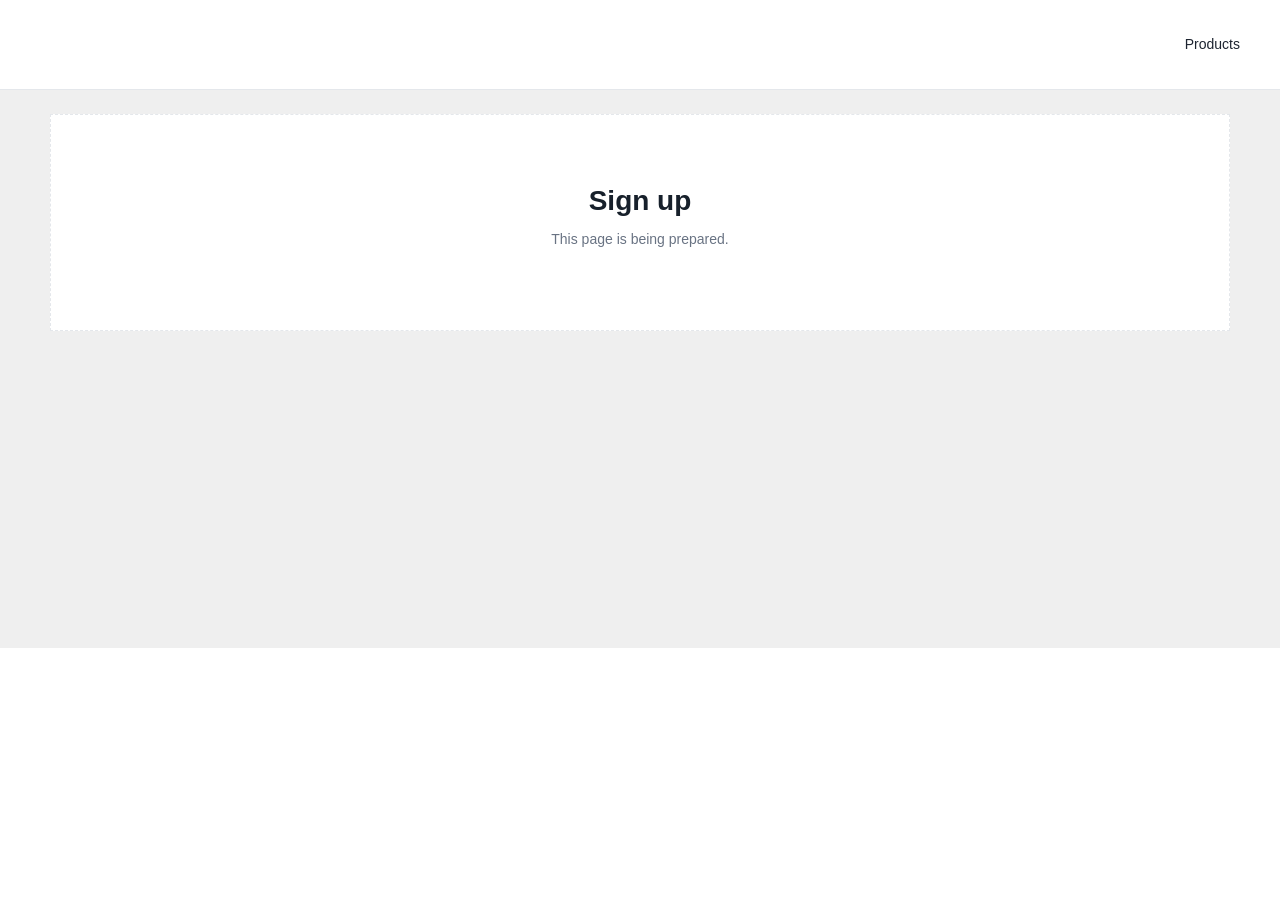
<file: signup.html>
<!doctype html>
<html lang="en"><head><meta charset="utf-8"><meta name="viewport" content="width=device-width, initial-scale=1"><title>Sign up | MREECO Electronics</title><link rel="stylesheet" href="css/style.css"></head><body><header class="site-header"><div class="site-container header-main"><a class="brand" href="index.html" aria-label="MREECO home"><span class="brand__name">MREECO</span><span class="brand__tagline">ELECTRONICS</span></a><div></div><a href="products.html">Products</a></div></header><main class="detail-page"><div class="site-container empty-catalog"><h1>Sign up</h1><p>This page is being prepared.</p></div></main></body></html>
</file>
<file: css/style.css>
:root {
  --color-text: #1d2430;
  --color-muted: #697383;
  --color-border: #e4e7eb;
  --color-surface: #ffffff;
  --color-subtle: #f6f7f8;
  --color-accent: #0e98d8;
  --color-dark: #17202b;
  --container-width: 1278px;
  --radius: 2px;
  --shadow: 0 10px 30px rgba(22, 31, 43, .12);
  --font-xs: .75rem;
  --font-sm: .875rem;
  --font-base: 1rem;
  --font-lg: 1.25rem;
  --font-xl: clamp(2rem, 4vw, 3.5rem);
  --space-1: .5rem;
  --space-2: .75rem;
  --space-3: 1rem;
  --space-4: 1.5rem;
  --space-5: 2rem;
  --space-6: 3rem;
}

* { box-sizing: border-box; }
html { scroll-behavior: smooth; }
body { margin: 0; background: var(--color-surface); color: var(--color-text); font-family: Arial, Helvetica, sans-serif; font-size: var(--font-sm); line-height: 1.55; }
body.is-locked { overflow: hidden; }
a { color: inherit; text-decoration: none; }
a:hover { color: var(--color-accent); }
button, input, select { font: inherit; }
button { cursor: pointer; }
.site-container { width: min(calc(100% - 80px), var(--container-width)); margin: 0 auto; }
.sr-only { position: absolute; width: 1px; height: 1px; padding: 0; margin: -1px; overflow: hidden; clip: rect(0, 0, 0, 0); white-space: nowrap; border: 0; }
.skip-link { position: fixed; top: -100px; left: var(--space-3); z-index: 100; padding: var(--space-2) var(--space-3); background: var(--color-dark); color: #fff; }
.skip-link:focus { top: var(--space-3); }

/* Utility bar */
.utility-bar { display: block; background: #050505; color: #fff; font-size: .75rem; }
.utility-bar__content, .utility-bar__right, .utility-bar__contact, .social-links { display: flex; align-items: center; }
.utility-bar__content { min-height: 35px; justify-content: center; gap: var(--space-3); }
.utility-bar__right { display: none; }
.utility-bar__contact, .utility-bar__right { gap: .65rem; }
.utility-bar__contact a { display: inline-flex; align-items: center; gap: .25rem; }
.utility-bar__contact a:first-child::before { color: #f1268c; content: '☎'; font-size: .85rem; }
.utility-bar__contact a:last-child::before { color: #4ba9e8; content: '✉'; font-size: .75rem; }
.utility-bar a:hover { color: #fff; }
.social-links { gap: .4rem; }
.social-links a { display: grid; place-items: center; width: 25px; height: 25px; border: 1px solid rgba(255,255,255,.28); border-radius: 50%; font-size: .75rem; }
.social-links a:hover { border-color: var(--color-accent); background: var(--color-accent); color: #fff; }
.social-links--compact a { width: 19px; height: 19px; font-size: .62rem; }

/* Header and navigation */
.site-header { position: relative; z-index: 20; background: #fff; border-bottom: 1px solid var(--color-border); }
.header-main { display: grid; grid-template-columns: 160px minmax(0, 1fr) auto; align-items: center; min-height: 89px; gap: 20px; }
.brand { display: inline-flex; align-items: center; gap: .85rem; width: max-content; color: var(--color-dark); line-height: 1; }
.brand:hover { color: var(--color-dark); }
.brand__logo { display: inline-flex; align-items: center; justify-content: center; width: auto; height: auto; background: transparent; box-shadow: none; overflow: visible; flex-shrink: 0; }
.brand__logo img { display: block; width: 150px; height: 150px; object-fit: contain; background: transparent; }
.brand__text { display: none; }
.brand__mark { display: none; }
.brand__name, .brand__tagline { display: none; }
.header-search { display: grid; grid-template-columns: minmax(0, 1fr) 172px 50px; min-height: 44px; border: 1px solid #dce3ef; background: #fff; }
.header-search input, .header-search select { border: 0; background: transparent; padding: 0 .85rem; color: var(--color-text); outline: none; }
.header-search input { border-right: 1px solid var(--color-border); }
.header-search select { border-right: 1px solid var(--color-border); }
.header-search button { display: grid; place-items: center; border: 0; background: #08b5d2; color: #fff; font-size: 1.1rem; cursor: pointer; }
.header-search-trigger__icon { position: relative; display: block; width: 16px; height: 16px; border: 2px solid currentColor; border-radius: 50%; }
.header-search-trigger__icon::after { position: absolute; right: -5px; bottom: -3px; width: 7px; border-top: 2px solid currentColor; content: ''; transform: rotate(45deg); }
.header-actions { display: flex; align-items: center; gap: 1.4rem; }
.site-header .account-link__icon { display: none; }
.site-header .account-link { padding-right: 34px; border-right: 1px solid #e1e5eb; }
.account-link__icon { position: relative; display: block; width: 20px; height: 20px; border: 2px solid #111; border-radius: 50%; }
.account-link__icon::after { position: absolute; right: 2px; bottom: 1px; left: 2px; height: 7px; border: 1px solid #111; border-radius: 50% 50% 40% 40%; content: ''; }
.account-link__text { display: inline-flex; flex-direction: column; align-items: flex-start; line-height: 1.15; }
.account-link__text small { color: #6a7280; font-size: .63rem; font-weight: 600; }
.account-link__text strong { color: #111; font-size: 1rem; font-weight: 700; letter-spacing: -.02em; }
.account-link, .cart-button { display: flex; align-items: center; gap: .5rem; border: 0; background: transparent; color: var(--color-text); white-space: nowrap; font-weight: 600; }
.cart-button { position: relative; gap: .8rem; align-items: center; }
.cart-button__icon { position: relative; display: flex; align-items: center; justify-content: center; width: 82px; height: 46px; flex-shrink: 0; }
.cart-button__icon svg { display: block; width: 100%; height: 100%; }
.cart-button__icon svg path, .cart-button__icon svg circle { stroke-linecap: round; stroke-linejoin: round; }
.cart-button__text { font-size: 2.1rem; font-weight: 700; line-height: 1; letter-spacing: -.05em; color: #111; }
.cart-count { display: grid; place-items: center; min-width: 42px; height: 42px; padding: 0 8px; border-radius: 50%; background: #1ca8e3; color: #fff; font-size: 1.7rem; font-weight: 700; line-height: 1; }
.main-nav { border-top: 1px solid var(--color-border); }
.main-nav__content { display: flex; align-items: center; gap: 2.2rem; min-height: 51px; }
.main-nav__content > a { display: flex; align-items: center; font-size: .95rem; font-weight: 500; color: #2b3745; }
.main-nav__content > a:hover { color: var(--color-accent); }
.menu-toggle, .mobile-search-toggle, .icon-button { display: none; }
.department-menu { position: relative; display: block; }
.department-menu__trigger { display: flex; align-items: center; gap: .65rem; padding: 0; border: 0; background: transparent; color: #536477; font-size: .95rem; }
.department-menu__icon { display: none; }
.department-dropdown { position: absolute; top: calc(100% + 12px); left: 0; display: none; min-width: 230px; padding: .5rem 0; background: #fff; box-shadow: var(--shadow); }
.department-dropdown.is-open { display: grid; }
.department-dropdown a { padding: .5rem 1rem; }

/* Overlays */
.search-overlay, .mini-cart, .mobile-menu { position: fixed; inset: 0; z-index: 50; visibility: hidden; opacity: 0; transition: opacity .22s, visibility .22s; }
.search-overlay.is-open, .mini-cart.is-open, .mobile-menu.is-open { visibility: visible; opacity: 1; }
.search-overlay__backdrop, .mini-cart__backdrop { position: absolute; inset: 0; background: rgba(15, 23, 33, .55); }
.search-overlay__panel { position: relative; width: min(calc(100% - 32px), 800px); margin: 13vh auto; padding: var(--space-5); background: #fff; box-shadow: var(--shadow); transform: translateY(-14px); transition: transform .22s; }
.search-overlay.is-open .search-overlay__panel { transform: translateY(0); }
.search-overlay__header, .mini-cart__header, .mobile-menu__top { display: flex; align-items: center; justify-content: space-between; gap: var(--space-3); }
.search-overlay h2, .mini-cart h2 { margin: 0; font-size: var(--font-lg); }
.close-button { font-size: 1.9rem; line-height: 1; }
.search-form { display: grid; grid-template-columns: minmax(0, 1fr) 155px auto; gap: .6rem; margin-top: var(--space-4); }
.search-form input, .search-form select, .footer-newsletter input { min-width: 0; min-height: 43px; padding: 0 .75rem; border: 1px solid var(--color-border); border-radius: var(--radius); background: #fff; color: var(--color-text); outline-color: var(--color-accent); }
.search-overlay__bottom { display: flex; align-items: center; justify-content: space-between; gap: var(--space-3); margin-top: var(--space-3); color: var(--color-muted); font-size: var(--font-xs); }
.search-overlay__bottom p { margin: 0; }
.text-button { padding: 0; border: 0; background: transparent; color: var(--color-accent); text-decoration: underline; }
.mini-cart__panel { position: absolute; top: 0; right: 0; display: flex; flex-direction: column; width: min(100%, 405px); height: 100%; background: #fff; transform: translateX(100%); transition: transform .25s; }
.mini-cart.is-open .mini-cart__panel { transform: translateX(0); }
.mini-cart__header { padding: 1.1rem var(--space-4); border-bottom: 1px solid var(--color-border); }
.empty-cart { display: grid; justify-items: center; align-content: center; flex: 1; padding: var(--space-5); text-align: center; }
.empty-cart__icon { width: 42px; height: 29px; margin-bottom: var(--space-3); border-width: 3px; }
.empty-cart__icon::before { width: 12px; border-width: 3px; }
.empty-cart__icon::after { top: 16px; font-size: 1.2rem; letter-spacing: 10px; }
.empty-cart h3 { margin: 0; font-size: var(--font-lg); }
.empty-cart p { margin: .4rem 0 var(--space-4); color: var(--color-muted); }
.mobile-menu { z-index: 55; background: rgba(15, 23, 33, .55); }
.mobile-menu__panel { width: min(86vw, 350px); height: 100%; padding: var(--space-4); background: #fff; transform: translateX(-100%); transition: transform .25s; }
.mobile-menu.is-open .mobile-menu__panel { transform: translateX(0); }
.mobile-menu__top { padding-bottom: var(--space-3); border-bottom: 1px solid var(--color-border); }
.mobile-menu a { display: block; padding: .85rem 0; border-bottom: 1px solid var(--color-border); font-weight: 600; }

/* Homepage collections and product sections */
.collections-section { background: #f2f5f6; }
.section-spacing { padding: 3.85rem 0; }
.product-section--subtle { background: var(--color-subtle); border-top: 1px solid var(--color-border); border-bottom: 1px solid var(--color-border); }
.section-heading { display: flex; align-items: baseline; justify-content: space-between; gap: var(--space-3); margin-bottom: 1.25rem; }
.section-heading h1, .section-heading h2 { margin: 0; color: #090909; font-size: 1.25rem; font-weight: 500; letter-spacing: 0; }
.section-heading a { color: #169dd7; font-size: .875rem; font-weight: 500; text-transform: none; letter-spacing: 0; }
.section-heading a:hover { color: var(--color-accent); }
.section-heading a span { margin-left: .2rem; font-size: 1rem; }
.collection-grid { display: grid; grid-template-columns: repeat(6, minmax(0, 1fr)); gap: 28px; }
.collection-card { display: block; overflow: hidden; background: transparent; text-align: center; transition: transform .2s; }
.collection-card:hover { border-color: #b9cbc7; box-shadow: 0 8px 18px rgba(22, 31, 43, .08); transform: translateY(-2px); color: var(--color-text); }
.collection-card__visual { position: relative; display: block; aspect-ratio: 1; overflow: hidden; border-radius: 50%; background: #fff; }
.collection-card__visual::after { content: ''; position: absolute; inset: 0; background: linear-gradient(145deg, transparent 42%, rgba(30,122,109,.12)); }
.collection-card:nth-child(2n) .collection-card__visual { background: #f3f5f7; }
.collection-card:nth-child(3n) .collection-card__visual { background: #f5f4ef; }
.collection-card__visual img { width: 100%; height: 100%; object-fit: cover; opacity: .95; transition: transform .3s; }
.collection-card:hover img { transform: scale(1.04); }
.collection-card__name { display: block; padding: 1rem .25rem 0; color: #080808; font-size: .95rem; font-weight: 700; line-height: 1.35; }
.collections-page__main { min-height: 70vh; padding: 1.35rem 0 4rem; background: #f1f4f5; }
.collections-page .site-container { width: min(calc(100% - 40px), 950px); }
.collections-page .utility-bar__content { min-height: 24px; font-size: .65rem; }
.collections-page .header-main { grid-template-columns: 105px minmax(0, 1fr) auto; min-height: 48px; gap: 1rem; }
.collections-page .header-search-trigger { display: grid; grid-template-columns: minmax(0, 1fr) 42px; min-height: 30px; padding: 0; border: 1px solid #e4e7eb; background: #fff; color: #697383; text-align: left; }
.collections-page .header-search-trigger > span:first-child { padding: .35rem .65rem; font-size: .68rem; }
.collections-page .header-search-trigger__icon { display: grid; place-items: center; background: #06add3; }
.collections-page .header-actions { gap: 1rem; font-size: .68rem; }
.collections-page .main-nav__content { min-height: 38px; gap: 2rem; }
.collections-page .main-nav__content > a { font-size: .68rem; }
.collections-page__main > .site-container > h1 { margin: 1.8rem 0 2rem; color: #111; font-size: 1.5rem; font-weight: 500; text-align: center; }
.all-collections-grid { display: grid; grid-template-columns: repeat(3, minmax(0, 1fr)); gap: 1.25rem 1.25rem; }
.all-collection-card { position: relative; display: block; aspect-ratio: 2.2 / 1; overflow: hidden; background: #d3d3d3; }
.all-collection-card__image, .all-collection-card__image img { display: block; width: 100%; height: 100%; }
.all-collection-card__image img { object-fit: cover; opacity: .92; transition: transform .25s; }
.all-collection-card::after { content: ''; position: absolute; inset: 0; background: rgba(0, 0, 0, .16); }
.all-collection-card__name { position: absolute; z-index: 1; inset: 50% 0 auto; transform: translateY(-50%); padding: 0 .5rem; color: #fff; font-size: 1rem; font-weight: 700; text-align: center; text-shadow: 0 1px 3px rgba(0, 0, 0, .8); }
.all-collection-card:hover { color: #fff; }
.all-collection-card:hover img { transform: scale(1.04); }
.collections-pagination { display: flex; justify-content: center; gap: .45rem; margin-top: 2rem; }
.collections-pagination a { display: grid; place-items: center; min-width: 32px; height: 32px; border: 1px solid #d5dce0; background: #fff; color: #607a96; font-size: .78rem; }
.collections-pagination a:hover, .collections-pagination a.is-current { border-color: #08acd2; background: #08acd2; color: #fff; }
@media (max-width: 700px) {
  .all-collections-grid { grid-template-columns: repeat(2, minmax(0, 1fr)); gap: .75rem; }
}
@media (max-width: 430px) {
  .all-collections-grid { grid-template-columns: 1fr; }
}
.product-grid { display: grid; grid-template-columns: repeat(4, minmax(0, 1fr)); gap: 1.25rem; }
.product-card { position: relative; display: flex; flex-direction: column; min-width: 0; border: 1px solid var(--color-border); background: #fff; transition: border-color .2s, box-shadow .2s, transform .2s; }
.product-card:hover { z-index: 1; border-color: #c7d2d0; box-shadow: 0 8px 20px rgba(22, 31, 43, .10); transform: translateY(-2px); }
.product-card__image { display: block; position: relative; aspect-ratio: 1 / .8; overflow: hidden; border-bottom: 1px solid var(--color-border); background: #f6f7f8; }
.product-card__image img { display: block; width: 100%; height: 100%; object-fit: cover; transition: transform .28s; }
.product-card:hover .product-card__image img { transform: scale(1.035); }
.product-card__status { position: absolute; top: .65rem; left: .65rem; padding: .2rem .45rem; background: var(--color-dark); color: #fff; font-size: .62rem; font-weight: 700; letter-spacing: .04em; text-transform: uppercase; }
.product-card__body { display: flex; flex: 1; flex-direction: column; padding: .85rem; }
.product-card__title { display: -webkit-box; min-height: 3.55em; margin: 0; overflow: hidden; color: var(--color-text); font-size: var(--font-sm); font-weight: 600; line-height: 1.4; -webkit-box-orient: vertical; -webkit-line-clamp: 2; line-clamp: 2; }
.product-card__title:hover { color: var(--color-accent); }
.product-card__price { margin: .55rem 0 .2rem; color: var(--color-dark); font-size: .98rem; font-weight: 700; }
.product-card__availability { min-height: 1.2rem; margin: 0 0 .7rem; color: var(--color-accent); font-size: var(--font-xs); }
.product-card__availability--sold-out { color: #a14d45; }
.product-card__actions { display: grid; grid-template-columns: 1fr auto; gap: .45rem; margin-top: auto; }
.product-card__actions .button { min-height: 36px; padding: 0 .55rem; font-size: var(--font-xs); }
.product-card__quick-view { min-width: 36px; border: 1px solid var(--color-border); background: #fff; color: var(--color-text); font-size: 0; }
.product-card__quick-view::before { content: '⌕'; font-size: 1.25rem; line-height: 1; }
.product-card__quick-view:hover { border-color: var(--color-accent); color: var(--color-accent); }
.product-card__sold-out { background: #8a929d; cursor: not-allowed; }
.catalog-page, .detail-page { min-height: 62vh; padding: 1.5rem 0 4rem; background: #efefef; }
.breadcrumb { display: flex; gap: .55rem; margin: 0 0 1.2rem; color: var(--color-muted); font-size: var(--font-xs); }
.breadcrumb a:hover { color: var(--color-accent); }
.detail-page .site-container { width: min(calc(100% - 40px), 1180px); }
.catalog-heading { display: flex; align-items: end; justify-content: space-between; gap: var(--space-4); padding-bottom: 1.35rem; border-bottom: 1px solid var(--color-border); }
.catalog-heading h1 { margin: 0; color: var(--color-dark); font-size: 1.75rem; }
.catalog-heading p { margin: .2rem 0 0; color: var(--color-muted); }
.catalog-sort { display: flex; align-items: center; gap: .55rem; color: var(--color-muted); font-size: var(--font-xs); white-space: nowrap; }
.catalog-sort select, .catalog-search input { min-height: 40px; padding: 0 .7rem; border: 1px solid var(--color-border); background: #fff; color: var(--color-text); outline-color: var(--color-accent); }
.catalog-controls { display: grid; grid-template-columns: minmax(220px, 320px) 1fr; gap: 1rem 1.5rem; align-items: start; padding: 1.25rem 0; }
.catalog-search input { width: 100%; }
.category-filters { display: flex; flex-wrap: wrap; gap: .5rem; }
.category-filters button { min-height: 34px; padding: 0 .65rem; border: 1px solid var(--color-border); border-radius: 20px; background: #fff; color: var(--color-text); font-size: var(--font-xs); transition: .2s; }
.category-filters button:hover, .category-filters button.is-active { border-color: var(--color-dark); background: var(--color-dark); color: #fff; }
.catalog-grid { min-height: 230px; }
.empty-catalog { display: grid; justify-items: center; padding: 4rem 1rem; border: 1px dashed var(--color-border); background: #fff; text-align: center; }
.empty-catalog h1, .empty-catalog h2 { margin: 0; color: var(--color-dark); }
.empty-catalog p { margin: .4rem 0 1rem; color: var(--color-muted); }
.quick-view { position: fixed; inset: 0; z-index: 70; visibility: hidden; opacity: 0; transition: opacity .22s, visibility .22s; }
.quick-view.is-open { visibility: visible; opacity: 1; }
.quick-view__backdrop { position: absolute; inset: 0; background: rgba(15, 23, 33, .55); }
.quick-view__panel { position: relative; display: grid; grid-template-columns: minmax(230px, .9fr) 1.1fr; gap: var(--space-4); width: min(calc(100% - 32px), 760px); margin: 12vh auto; padding: var(--space-4); background: #fff; box-shadow: var(--shadow); }
.quick-view__panel > .close-button { position: absolute; top: .5rem; right: .7rem; z-index: 1; }
.quick-view__image { min-height: 250px; background: var(--color-subtle); }
.quick-view__image img, .detail-product__image img { width: 100%; height: 100%; object-fit: cover; }
.quick-view__content h2 { margin: .25rem 2rem .5rem 0; color: var(--color-dark); font-size: 1.2rem; line-height: 1.35; }
.quick-view__content > p:last-of-type { color: var(--color-muted); }
.detail-product { display: grid; grid-template-columns: minmax(280px, 1fr) minmax(300px, 1fr); gap: clamp(2rem, 5vw, 5rem); padding: clamp(1.5rem, 4vw, 3rem); border: 1px solid var(--color-border); background: #fff; }
.detail-product:has(.product-render) { display: block; }
.detail-product__image { aspect-ratio: 1 / .85; background: var(--color-subtle); }
.detail-product__content { align-self: center; }
.detail-product__category { margin: 0 0 .35rem; color: var(--color-accent); font-size: var(--font-xs); font-weight: 700; text-transform: uppercase; letter-spacing: .08em; }
.detail-product__content h1 { margin: 0; color: var(--color-dark); font-size: clamp(1.4rem, 3vw, 2rem); line-height: 1.3; }
.detail-product__price { margin: .8rem 0 .2rem; color: var(--color-dark); font-size: 1.25rem; font-weight: 700; }
.detail-product__content > p:last-of-type { color: var(--color-muted); }
.button { display: inline-flex; align-items: center; justify-content: center; min-height: 42px; padding: 0 1rem; border: 1px solid transparent; border-radius: var(--radius); font-weight: 700; transition: background .2s, border-color .2s, color .2s, transform .2s; }
.button:hover { transform: translateY(-1px); }
.button--dark { background: var(--color-dark); color: #fff; }
.button--dark:hover { background: var(--color-accent); color: #fff; }
.button--outline { border-color: var(--color-dark); color: var(--color-dark); }
.button--outline:hover { border-color: var(--color-accent); background: var(--color-accent); color: #fff; }

.product-render {
  display: grid;
  grid-template-columns: minmax(0, 1.1fr) minmax(0, .9fr);
  gap: 2.2rem;
  align-items: flex-start;
  padding: 1.5rem 0 0;
}

.product-render__media {
  display: flex;
  flex-direction: column;
  gap: 1rem;
}

.product-render__thumbs {
  display: flex;
  flex-wrap: wrap;
  align-items: center;
  gap: 0.7rem;
}

.product-render__thumb {
  width: 78px;
  height: 78px;
  display: grid;
  place-items: center;
  background: #fff;
  border: 1px solid #dfe5eb;
  padding: 0.3rem;
  cursor: pointer;
}

.product-render__thumb.is-active {
  border-color: #0ea5d8;
  box-shadow: inset 0 0 0 1px #0ea5d8;
}

.product-render__thumb img,
.product-render__main-image img {
  width: 100%;
  height: 100%;
  object-fit: contain;
}

.product-render__main-image {
  min-height: clamp(280px, 42vw, 480px);
  display: flex;
  align-items: center;
  justify-content: center;
  background: #fff;
  border: 1px solid #dfe5eb;
  overflow: hidden;
}

.product-render__info {
  min-width: 0;
  padding-top: .2rem;
}

.product-render__meta {
  display: flex;
  align-items: center;
  justify-content: space-between;
  gap: 0.8rem;
  margin-bottom: 0.85rem;
  color: #6b7280;
  font-size: 0.76rem;
}

.product-render__share {
  display: flex;
  align-items: center;
  gap: 0.45rem;
}

.product-render__share button {
  width: 30px;
  height: 30px;
  border: 1px solid #dbe2ea;
  border-radius: 50%;
  background: #fff;
  color: #5e6a76;
  font-size: 0.82rem;
  cursor: pointer;
}

.product-render__info h1 {
  margin: 0;
  overflow-wrap: anywhere;
  color: #111827;
  font-size: clamp(2rem, 2.5vw, 3rem);
  line-height: 1.12;
  letter-spacing: -0.05em;
}

.product-render__price-row,
.product-render__stock-row,
.product-render__qty-row {
  display: flex;
  align-items: center;
  gap: 0.8rem;
  margin-top: 1.5rem;
  color: #1f2937;
}

.product-render__label {
  min-width: 90px;
  color: #364152;
  font-weight: 700;
}

.product-render__price {
  font-size: clamp(1.15rem, 2vw, 2rem);
  font-weight: 700;
  color: #111827;
}

.product-render__stock {
  color: #1f9d5d;
  font-weight: 700;
}

.product-render__stock.is-out { color: #b42318; }

.product-render__qty-box {
  display: inline-flex;
  align-items: center;
  border: 1px solid #d7dfe7;
  background: #fff;
}

.product-render__qty-box button {
  width: 38px;
  height: 42px;
  border: 0;
  background: transparent;
  color: #202938;
  font-size: 1.6rem;
  line-height: 1;
}

.product-render__qty-box input {
  width: 54px;
  height: 42px;
  border: 0;
  border-left: 1px solid #d7dfe7;
  border-right: 1px solid #d7dfe7;
  background: #fff;
  text-align: center;
  color: #111827;
  font-size: 1rem;
}

.product-render__actions {
  display: grid;
  grid-template-columns: 1fr 1fr;
  gap: 0.8rem;
  margin-top: 1.7rem;
}

.product-render__actions .button {
  min-height: 48px;
  width: 100%;
  min-width: 0;
  border-radius: 4px;
  font-size: 1rem;
}

.product-render__actions .button--primary {
  background: #0ea5d8;
  color: #fff;
}

.product-render__actions .button--primary:hover { background: #0a8fc0; }

.product-render__actions .button--secondary {
  background: #0d5aa7;
  color: #fff;
}

.product-render__actions .button--secondary:hover { background: #0a4d94; }

.product-render__pickup {
  display: flex;
  align-items: center;
  gap: 0.65rem;
  margin-top: 1.4rem;
  color: #0f172a;
  font-size: 1rem;
}

.product-render__pickup .check {
  display: inline-grid;
  place-items: center;
  width: 20px;
  height: 20px;
  border-radius: 50%;
  background: #e6f8ef;
  color: #1b8f5a;
  font-size: 0.85rem;
  font-weight: 700;
}

.product-render__link {
  display: inline-block;
  margin-top: 0.9rem;
  color: #0ea5d8;
  font-size: 0.92rem;
}

.product-render__description {
  margin-top: 2rem;
  border: 1px solid #dfe5eb;
  background: #fff;
}

.product-render__description-header {
  padding: 1rem 1.25rem;
  border-bottom: 1px solid #dfe5eb;
  background: #fafafa;
}

.product-render__description h2 {
  margin: 0;
  color: #111827;
  font-size: 1.2rem;
  font-weight: 600;
}

.product-render__description-body {
  padding: 1.25rem;
  color: #475569;
  font-size: 1rem;
  line-height: 1.7;
}

.product-render__description-body p {
  margin: 0 0 1rem;
}

.product-render__description-body p:last-child {
  margin-bottom: 0;
}

.product-render__description-body h3 {
  margin: 1.25rem 0 0.6rem;
  color: #1f2937;
  font-size: 1.25rem;
  font-weight: 600;
}

.product-render__description-body ul,
.product-render__description-body ol {
  margin: 0.4rem 0 1rem;
  padding-left: 1.5rem;
}

.product-render__description-body li {
  margin: 0.2rem 0;
}

.product-render__description p {
  color: #475569;
}

.cart-page__content { padding: clamp(1.25rem, 4vw, 2.5rem); border: 1px solid var(--color-border); background: #fff; }
.cart-page__content h1 { margin: 0 0 1.5rem; color: var(--color-dark); }
.cart-page__items { display: grid; gap: 1rem; }
.cart-page__item { display: grid; grid-template-columns: 76px minmax(0, 1fr) auto; gap: 1rem; align-items: center; padding-bottom: 1rem; border-bottom: 1px solid var(--color-border); }
.cart-page__item img { width: 76px; height: 76px; object-fit: contain; background: var(--color-subtle); }
.cart-page__item h2 { margin: 0; color: var(--color-text); font-size: var(--font-sm); }
.cart-page__item p { margin: .25rem 0 0; color: var(--color-muted); }
.cart-page__summary { display: flex; align-items: center; justify-content: space-between; gap: 1rem; padding-top: 1.25rem; }
.checkout-form { display: grid; max-width: 560px; gap: .75rem; margin-top: 1.5rem; }
.checkout-form input { min-height: 44px; padding: 0 .75rem; border: 1px solid var(--color-border); color: var(--color-text); }
.checkout-form select { min-height: 44px; padding: 0 .75rem; border: 1px solid var(--color-border); background: #fff; color: var(--color-text); }
.checkout-form__label { margin-top: .5rem; color: var(--color-text); font-weight: 700; }
.checkout-form__card { display: grid; grid-template-columns: 2fr 1fr 1fr; gap: .75rem; }
.checkout-form .button { justify-self: start; }
.order-history { display: grid; gap: 1rem; }
.order-history__item { display: grid; grid-template-columns: minmax(0, 1fr) auto; gap: .35rem 1rem; padding: 1rem 0; border-bottom: 1px solid var(--color-border); }
.order-history__item h2 { margin: 0; color: var(--color-text); font-size: 1rem; }
.order-history__item p { margin: .25rem 0 0; color: var(--color-muted); font-size: var(--font-xs); }
.order-history__item ul { grid-column: 1 / -1; margin: .4rem 0 0; padding-left: 1.2rem; color: var(--color-muted); }
@media (max-width: 560px) {
  .cart-page__item { grid-template-columns: 58px minmax(0, 1fr); gap: .75rem; }
  .cart-page__item img { width: 58px; height: 58px; }
  .cart-page__item > strong { grid-column: 2; }
  .cart-page__summary { align-items: stretch; flex-direction: column; }
  .checkout-form .button { width: 100%; }
  .checkout-form__card { grid-template-columns: 1fr; }
  .order-history__item { grid-template-columns: 1fr; }
}

@media (max-width: 900px) {
  .product-render {
    grid-template-columns: 1fr;
    gap: 1.5rem;
  }

  .product-render__main-image { min-height: clamp(280px, 60vw, 420px); }
}

@media (max-width: 560px) {
  .product-render { padding-top: 1rem; }
  .product-render__main-image { min-height: 0; aspect-ratio: 1 / .9; }
  .product-render__thumb { width: 64px; height: 64px; }
  .product-render__actions { grid-template-columns: 1fr; }
  .product-render__meta { align-items: flex-start; flex-direction: column; }
  .product-render__price-row,
  .product-render__stock-row,
  .product-render__qty-row {
    align-items: flex-start;
    flex-direction: column;
    gap: 0.5rem;
  }
  .product-render__share { justify-content: flex-start; }
  .product-render__description { margin-top: 1.25rem; }
  .product-render__description-body { padding: 1rem; }
}

/* Footer */
.site-footer { background: #fff; }
.service-assurances { border-top: 1px solid var(--color-border); border-bottom: 1px solid var(--color-border); }
.service-assurances__grid { display: grid; grid-template-columns: repeat(4, 1fr); }
.service-assurances article { display: flex; gap: .75rem; min-height: 110px; align-items: center; padding: var(--space-3) var(--space-4); border-right: 1px solid var(--color-border); }
.service-assurances article:first-child { border-left: 1px solid var(--color-border); }
.service-icon { display: grid; flex: 0 0 auto; place-items: center; width: 30px; height: 30px; border: 1px solid var(--color-accent); border-radius: 50%; color: var(--color-accent); font-size: 1rem; }
.service-assurances h2, .footer-column h2 { margin: 0; color: var(--color-dark); font-size: var(--font-sm); }
.service-assurances p { margin: .2rem 0 0; color: var(--color-muted); font-size: var(--font-xs); line-height: 1.35; }
.footer-content { display: grid; grid-template-columns: 1.45fr 1.15fr 1fr .85fr 1.25fr; gap: var(--space-5); padding: 3.5rem 0 2.75rem; }
.footer-column { min-width: 0; }
.footer-column h2 { margin-bottom: var(--space-3); text-transform: uppercase; font-size: .72rem; letter-spacing: .08em; }
.footer-column p, .footer-column address { margin: 0 0 var(--space-3); color: var(--color-muted); font-style: normal; }
.footer-column ul { margin: 0; padding: 0; list-style: none; }
.footer-column li { margin-bottom: .55rem; }
.footer-column a:hover { color: var(--color-accent); }
.brand--footer { margin-bottom: var(--space-3); }
.footer-about h2 { margin-top: 1.4rem; margin-bottom: .4rem; text-transform: none; font-size: var(--font-sm); letter-spacing: 0; }
.footer-newsletter form { display: grid; gap: .6rem; }
.footer-newsletter .button { justify-self: start; }
.form-message { min-height: 1.1em; color: var(--color-accent); font-size: var(--font-xs); }
.footer-bottom { display: flex; align-items: center; justify-content: space-between; gap: var(--space-3); min-height: 66px; border-top: 1px solid var(--color-border); color: var(--color-muted); font-size: var(--font-xs); }
.footer-bottom .social-links a { border-color: var(--color-border); color: var(--color-text); }
.footer-bottom .social-links a:hover { border-color: var(--color-accent); color: #fff; }
.whatsapp-button { position: fixed; z-index: 25; right: 12px; bottom: 24px; display: grid; place-items: center; width: 64px; height: 64px; padding: 0; border-radius: 0; background: transparent; box-shadow: none; color: #fff; font-size: 0; font-weight: 700; }
.whatsapp-button:hover { background: transparent; color: #fff; }
.whatsapp-button img { width: 64px; height: 64px; object-fit: contain; }
.cart-toast { position: fixed; z-index: 90; right: 1rem; bottom: 1rem; max-width: min(360px, calc(100vw - 2rem)); padding: .8rem 1rem; border-left: 4px solid #08acd2; background: #17202b; box-shadow: 0 8px 24px rgba(15, 23, 33, .22); color: #fff; font-size: .875rem; font-weight: 700; }

@media (max-width: 1050px) {
  .header-main { grid-template-columns: 180px minmax(180px, 1fr) auto; gap: 1.5rem; }
  .account-link small { display: none; }
  .collection-grid { grid-template-columns: repeat(3, 1fr); }
  .product-grid { grid-template-columns: repeat(3, minmax(0, 1fr)); }
  .footer-content { grid-template-columns: repeat(3, 1fr); }
  .footer-newsletter { grid-column: span 2; }
  .service-assurances__grid { grid-template-columns: repeat(2, 1fr); }
  .service-assurances article:nth-child(odd) { border-left: 1px solid var(--color-border); }
}
@media (max-width: 760px) {
  .site-container { width: min(calc(100% - 28px), var(--container-width)); }
  .utility-bar__content { min-height: 30px; justify-content: center; }
  .utility-bar__right, .utility-bar__contact span { display: none; }
  .header-main { grid-template-columns: auto 1fr auto; min-height: 72px; gap: .85rem; }
  .menu-toggle { display: grid; gap: 4px; width: 26px; padding: 5px 0; }
  .menu-toggle span { display: block; width: 20px; border-top: 2px solid var(--color-dark); }
  .brand { gap: .5rem; }
  .brand__logo { width: 35px; height: 35px; }
  .brand__mark { width: 25px; height: 25px; font-size: 1rem; }
  .brand__name { font-size: 1.08rem; }
  .brand__tagline { font-size: .4rem; }
  .header-search-trigger { display: none; }
  .mobile-search-toggle { display: grid; place-items: center; padding: 4px; }
  .mobile-search-toggle .header-search-trigger__icon { display: block; }
  .header-actions { gap: .55rem; }
  .account-link__icon { width: 18px; height: 18px; }
  .account-link span:last-child, .cart-button__text { display: none; }
  .main-nav { display: none; }
  .collection-grid { grid-template-columns: repeat(3, 1fr); }
  .product-grid { grid-template-columns: repeat(3, minmax(0, 1fr)); }
  .search-overlay__panel { margin: 0; width: 100%; min-height: 100%; padding: 1.25rem; }
  .search-form { grid-template-columns: 1fr; }
  .search-form .button { width: 100%; }
  .search-overlay__bottom { align-items: flex-start; flex-direction: column; }
  .catalog-heading { align-items: flex-start; flex-direction: column; }
  .catalog-controls { grid-template-columns: 1fr; }
  .quick-view__panel, .detail-product { grid-template-columns: 1fr; }
  .quick-view__panel { max-height: 88vh; margin: 6vh auto; overflow: auto; }
  .quick-view__image { min-height: 190px; }
  .service-assurances__grid { grid-template-columns: 1fr; }
  .service-assurances article, .service-assurances article:first-child, .service-assurances article:nth-child(odd) { min-height: 78px; border-right: 0; border-left: 0; border-bottom: 1px solid var(--color-border); }
  .service-assurances article:last-child { border-bottom: 0; }
  .footer-content { grid-template-columns: 1fr 1fr; gap: 2rem var(--space-4); padding: 2.5rem 0; }
  .footer-about, .footer-newsletter { grid-column: 1 / -1; }
  .footer-bottom { align-items: flex-start; flex-direction: column; justify-content: center; padding: var(--space-3) 0; }
  .footer-bottom p { margin: 0; }
}
@media (max-width: 430px) {
  .utility-bar__contact a:last-child { display: none; }
  .header-main { gap: .45rem; }
  .header-main::before { padding-inline: .4rem; }
  .site-header .account-link { padding-right: 0; border-right: 0; font-size: 0; }
  .site-header .cart-button { gap: .35rem; font-size: 0; }
  .site-header .cart-count { min-width: 28px; height: 28px; padding: 0 5px; font-size: .75rem; }
  .site-header .header-search { min-width: 0; grid-template-columns: minmax(0, 1fr) 42px; }
  .site-header .header-search select { display: none; }
  .brand__tagline { display: none; }
  .brand { grid-template-rows: auto; }
  .brand__mark { grid-row: 1; }
  .footer-content { grid-template-columns: 1fr; }
  .footer-about, .footer-newsletter { grid-column: auto; }
  .whatsapp-button { right: 12px; bottom: 12px; width: 56px; height: 56px; }
  .whatsapp-button img { width: 56px; height: 56px; }
  .whatsapp-button span:last-child { display: none; }
  .section-spacing { padding: 2rem 0; }
  .section-heading { margin-bottom: 1rem; }
  .collection-grid { grid-template-columns: repeat(2, 1fr); gap: .75rem; }
  .collection-card__name { min-height: 3.6em; padding: .6rem; font-size: var(--font-xs); }
  .product-grid { grid-template-columns: repeat(2, minmax(0, 1fr)); gap: .75rem; }
  .product-card__body { padding: .65rem; }
  .product-card__title { min-height: 3.7em; font-size: .76rem; }
  .product-card__price { margin-top: .4rem; font-size: .86rem; }
  .product-card__availability { margin-bottom: .55rem; font-size: .65rem; }
  .product-card__actions { gap: .3rem; }
  .product-card__actions .button { min-height: 33px; padding: 0 .35rem; font-size: .65rem; }
  .catalog-page, .detail-page { padding-top: 1rem; }
  .category-filters { gap: .4rem; }
  .category-filters button { padding: 0 .55rem; }
}

/* Products catalog: compact marketplace layout */
.products-page .header-main { grid-template-columns: 150px minmax(320px, 1fr) auto; min-height: 88px; gap: 1.75rem; }
.products-page .brand__mark { width: 0; margin: 0; overflow: hidden; }
.products-page .brand { grid-template-columns: 1fr; grid-template-rows: auto auto; }
.products-page .brand__name { color: #2da3dc; font-size: 1.35rem; letter-spacing: .2em; }
.products-page .brand__tagline { justify-self: end; color: #2da3dc; font-size: .48rem; font-weight: 700; letter-spacing: .08em; }
.catalog-header-search { display: grid; grid-template-columns: minmax(0, 1fr) 172px 50px; min-height: 44px; border: 1px solid #d8e0ec; border-radius: 2px; }
.catalog-header-search input, .catalog-header-search select { min-width: 0; border: 0; border-right: 1px solid #d8e0ec; padding: 0 .85rem; background: #fff; color: #617087; outline-color: var(--color-accent); }
.catalog-header-search button { display: grid; place-items: center; border: 0; background: #09acd0; }
.catalog-header-search button .header-search-trigger__icon { border-color: #fff; }
.catalog-header-search button .header-search-trigger__icon::after { border-color: #fff; }
.products-page .header-actions { gap: 1.5rem; }
.products-page .account-link { padding-right: 1.5rem; border-right: 1px solid #e2e7ee; color: #000; font-weight: 700; }
.products-page .account-link small { color: #9da2ff; font-size: .8rem; font-weight: 400; }
.products-page .cart-button { color: #000; }
.products-page .main-nav { border-top: 0; }
.products-page .main-nav__content { min-height: 52px; gap: 2.4rem; }
.products-page .main-nav__content > a:first-child { min-width: 0; background: transparent; }
.products-page .main-nav__content > a:first-child .chevron { margin-left: .65rem; }
.products-page .catalog-page { padding: 1.75rem 0 5rem; background: #f2f5f6; }
.products-page .breadcrumb { margin-bottom: 1.65rem; color: #6b8196; }
.catalog-layout { display: grid; grid-template-columns: 288px minmax(0, 1fr); gap: 30px; align-items: start; }
.catalog-sidebar, .catalog-results { border: 1px solid #dbe1e5; border-radius: 3px; background: #fff; }
.catalog-sidebar { padding: 1.45rem 1.55rem; }
.catalog-sidebar h2 { margin: 0 0 1.3rem; color: #060606; font-size: 1.25rem; }
.catalog-sidebar details { padding: .75rem 0; border-top: 1px solid #edf0f2; }
.catalog-sidebar details:first-of-type { border-top: 0; }
.catalog-sidebar summary { cursor: pointer; color: #080808; font-size: .9rem; font-weight: 700; }
.catalog-sidebar details > label { display: block; margin: .65rem 0 0; color: var(--color-muted); font-size: var(--font-xs); }
.catalog-sidebar input { accent-color: var(--color-accent); }
.price-range { display: grid; grid-template-columns: 1fr auto 1fr; align-items: center; gap: .45rem; margin-top: .9rem; color: var(--color-muted); }
.price-range label { display: flex; align-items: center; gap: .25rem; }
.price-range input { width: 100%; min-width: 0; height: 36px; padding: 0 .35rem; border: 1px solid #dbe1e5; border-radius: 2px; color: var(--color-text); }
.filter-submit { width: 100%; min-height: 36px; margin-top: 1rem; border: 0; border-radius: 2px; background: #09acd0; color: #fff; font-size: var(--font-xs); font-weight: 700; }
.products-page .catalog-heading { align-items: center; min-height: 119px; padding: 1.45rem 1.8rem 1rem; border-bottom: 1px solid #dbe1e5; }
.products-page .catalog-heading h1 { color: #060606; font-size: 1.75rem; font-weight: 500; }
.catalog-toolbar { display: flex; align-items: center; justify-content: end; gap: 2.2rem; }
.products-page .catalog-heading p { margin: 0; color: #607a96; font-size: var(--font-xs); white-space: nowrap; }
.products-page .catalog-sort, .products-page .catalog-display { display: flex; align-items: center; gap: .15rem; color: #607a96; }
.products-page .catalog-sort select, .products-page .catalog-display select { min-height: 30px; border: 0; padding: 0 .15rem; color: #607a96; }
.catalog-view { display: flex; align-items: center; gap: .6rem; color: #607a96; font-size: var(--font-xs); }
.catalog-view b, .catalog-view i { color: #151515; font-size: 1.25rem; font-style: normal; line-height: 1; }
.catalog-view i { color: #91a2b1; }
.products-page .catalog-grid { grid-template-columns: repeat(4, minmax(0, 1fr)); gap: 0; min-height: 0; }
.catalog-category-content {
  padding: 1.25rem 1.8rem 1.1rem;
  border-bottom: 1px solid #dbe1e5;
  background: #fff;
  color: #607a96;
  font-size: .78rem;
  line-height: 1.75;
}
.catalog-category-content__title {
  display: inline-block;
  margin-bottom: .65rem;
  color: #00a9d0;
  font-size: 1.05rem;
  line-height: 1.3;
}
.catalog-category-content p { margin: 0 0 .85rem; }
.catalog-category-content a { color: #00a9d0; text-decoration: underline; }
.catalog-category-content h2 {
  margin: 1.15rem 0 .55rem;
  color: #111;
  font-size: 1.15rem;
  font-weight: 500;
  text-align: center;
}
.catalog-category-content ul { margin: 0 0 .7rem; padding-left: 1.2rem; }
.catalog-category-content li { margin: .2rem 0; padding-left: .25rem; }
.products-page .product-card { border: 0; border-right: 1px solid #dbe1e5; border-bottom: 1px solid #dbe1e5; box-shadow: none; transform: none; }
.products-page .product-card:nth-child(4n) { border-right: 0; }
.products-page .product-card:hover { border-color: #dbe1e5; box-shadow: inset 0 0 0 1px var(--color-accent); transform: none; }
.products-page .product-card__image { aspect-ratio: 1 / .92; margin: 1rem 1rem 0; border-bottom: 0; background: #fff; }
.products-page .product-card__image img { object-fit: contain; }
.products-page .product-card__body { padding: .6rem 1.2rem 1rem; }
.products-page .product-card__title { min-height: 3.25em; color: #090909; font-size: .82rem; font-weight: 700; line-height: 1.55; }
.products-page .product-card__price { margin: .35rem 0 .1rem; color: #111; font-size: .82rem; }
.products-page .product-card__availability { margin-bottom: .35rem; font-size: .68rem; }
.products-page .product-card__actions { display: grid; margin-top: .3rem; }
.products-page .product-card__actions .button { min-height: 31px; font-size: .68rem; }
.products-page .empty-catalog { margin: 1rem; }

/* Standalone account sign-in page */
.login-page { min-height: 100vh; margin: 0; background: #efefef; color: #111; }
.login-header { display: flex; justify-content: center; align-items: center; padding-top: 8px; }
.login-header .brand { display: flex; align-items: center; justify-content: center; line-height: 1; }
.login-header .brand img { display: block; width: 220px; height: auto; object-fit: contain; }
.login-header .brand__name, .login-header .brand__tagline { display: none; }
.login-main { width: min(calc(100% - 26px), 500px); margin: 48px auto 0; }
.login-panel { width: 100%; max-width: 480px; margin: 0 auto; text-align: left; }
.login-panel h1 { margin: 0 0 8px; font-size: 2.1rem; font-weight: 700; line-height: 1.15; letter-spacing: -.04em; color: #111; text-align: left; }
.login-subtitle { margin: 0 0 18px; color: #6a717d; font-size: .78rem; font-weight: 500; text-align: left; }
.shop-login-button { display: block; width: 100%; height: 52px; border: 0; border-radius: 10px; background: linear-gradient(180deg, #5a3fe7 0%, #4f32d0 100%); color: #fff; font-size: 1.05rem; font-weight: 700; box-shadow: none; }
.shop-login-button:hover { background: linear-gradient(180deg, #4f32d0 0%, #452ab9 100%); }
.login-divider { display: flex; align-items: center; gap: 16px; margin: 26px 0 18px; color: #5f6774; font-size: .875rem; }
.login-divider::before, .login-divider::after { flex: 1; border-top: 1px solid #cfcfcf; content: ''; }
.login-form { width: 100%; }
.login-email-field { display: flex; align-items: center; width: 100%; height: 56px; border: 2px solid #0d7eea; border-radius: 12px; background: transparent; }
.login-email-field input { min-width: 0; flex: 1; height: 100%; padding: 0 14px; border: 0; outline: 0; color: #111; background: transparent; font-size: 1.05rem; }
.login-email-field input::placeholder { color: #4c5362; }
.login-email-field button { width: 52px; height: 100%; border: 0; background: transparent; color: #111; font-size: 2rem; line-height: 1; }
.login-consent { display: flex; align-items: center; justify-content: flex-start; gap: 10px; margin-top: 14px; color: #202020; font-size: 1rem; }
.login-consent input { width: 18px; height: 18px; margin: 0; accent-color: #0d7eea; }
.login-message { min-height: 1.2em; margin: .6rem 0 0; color: #697383; font-size: .75rem; }
.login-footer { position: fixed; right: 0; bottom: 18px; left: 0; text-align: center; }
.login-footer a { color: #0d7eea; font-size: .95rem; }
@media (max-width: 560px) {
  .login-page { background: #efefef; }
  .login-header { padding-top: 12px; }
  .login-main { margin-top: 30px; }
  .login-panel { width: min(100%, 400px); }
  .login-panel h1 { font-size: 1.9rem; }
}
@media (max-width: 1050px) {
  .products-page .header-main { grid-template-columns: 135px minmax(220px, 1fr) auto; gap: 1rem; }
  .catalog-layout { grid-template-columns: 225px minmax(0, 1fr); gap: 18px; }
  .catalog-toolbar { flex-wrap: wrap; gap: .6rem 1rem; }
  .products-page .catalog-grid { grid-template-columns: repeat(3, minmax(0, 1fr)); }
  .products-page .product-card:nth-child(4n) { border-right: 1px solid #dbe1e5; }
  .products-page .product-card:nth-child(3n) { border-right: 0; }
}
@media (max-width: 900px) and (min-width: 761px) {
  .products-page .header-main { grid-template-columns: minmax(0, 1fr) auto; min-height: auto; padding: 1rem 0; }
  .products-page .catalog-header-search { grid-column: 1 / -1; grid-row: 2; }
  .products-page .cart-button__icon { width: 64px; height: 36px; }
  .products-page .cart-button__text { font-size: 1.5rem; }
  .products-page .cart-count { min-width: 32px; height: 32px; font-size: 1.2rem; }
}
@media (max-width: 760px) {
  .products-page .header-main { grid-template-columns: 1fr auto; min-height: auto; padding: 1rem 0; }
  .products-page .catalog-header-search { grid-column: 1 / -1; grid-row: 2; grid-template-columns: minmax(0, 1fr) 120px 45px; }
  .products-page .header-actions { gap: .7rem; }
  .products-page .account-link { padding-right: .7rem; }
  .products-page .main-nav { display: block; }
  .products-page .main-nav__content { min-height: 42px; gap: 1.3rem; }
  .catalog-layout { grid-template-columns: 1fr; }
  .catalog-sidebar { padding: 1rem 1.25rem; }
  .catalog-sidebar h2 { margin-bottom: .6rem; }
  .catalog-sidebar details { padding: .5rem 0; }
  .products-page .catalog-heading { align-items: flex-start; min-height: 0; padding: 1.1rem; }
  .catalog-toolbar { align-items: flex-start; flex-direction: column; gap: .45rem; }
}
@media (max-width: 430px) {
  .products-page .brand__name { font-size: 1.05rem; }
  .products-page .account-link { display: none; }
  .products-page .catalog-header-search { grid-template-columns: minmax(0, 1fr) 45px; }
  .products-page .catalog-header-search select { display: none; }
  .products-page .catalog-grid { grid-template-columns: repeat(2, minmax(0, 1fr)); }
  .products-page .product-card:nth-child(3n) { border-right: 1px solid #dbe1e5; }
  .products-page .product-card:nth-child(2n) { border-right: 0; }
  .products-page .product-card__body { padding: .5rem .65rem .8rem; }
  .products-page .product-card__image { margin: .6rem .6rem 0; }
}

/* Shared MREECO wordmark used across every storefront page. */
.brand, .products-page .brand { grid-template-columns: 1fr; grid-template-rows: auto auto; color: #35a8df; }
.brand:hover, .products-page .brand:hover { color: #35a8df; }
.brand__mark, .products-page .brand__mark { display: none; }
.brand__name, .products-page .brand__name { color: #35a8df; font-size: 1.8rem; font-weight: 800; letter-spacing: .18em; line-height: .8; }
.brand__tagline, .products-page .brand__tagline { justify-self: end; margin-top: 3px; color: #35a8df; font-size: .55rem; font-weight: 800; letter-spacing: .08em; line-height: 1; }
.brand--footer .brand__name { font-size: 1.45rem; }
.compact-storefront-page .site-header { border-bottom: 0; }
.compact-storefront-page .utility-bar { display: block; min-height: 44px; background: #050505; }
.compact-storefront-page .utility-bar__content { min-height: 44px; justify-content: center; }
.compact-storefront-page .utility-bar__contact { color: #fff; font-weight: 700; }
.compact-storefront-page .site-container { width: min(calc(100% - 80px), var(--container-width)); }
.compact-storefront-page .header-main { grid-template-columns: 150px minmax(0, 1fr) auto; min-height: 82px; gap: 28px; }
.compact-storefront-page .brand__logo { width: 150px; height: auto; }
.compact-storefront-page .brand__logo img { width: 150px; height: auto; }
.compact-storefront-page.products-page .brand__name,
.compact-storefront-page.collections-page .brand__name,
.compact-storefront-page.products-page .brand__tagline,
.compact-storefront-page.collections-page .brand__tagline { display: none; }
.compact-storefront-page.products-page .brand::before,
.compact-storefront-page.collections-page .brand::before { display: block; width: 150px; height: 42px; background: url('../images/logo.png') center / contain no-repeat; content: ''; }
.compact-storefront-page .header-search { min-height: 44px; }
.compact-storefront-page .header-search button { width: 50px; }
.compact-storefront-page .header-search-trigger,
.compact-storefront-page .catalog-header-search { min-height: 44px; }
.compact-storefront-page .header-search-trigger { display: grid; grid-template-columns: minmax(0, 1fr) 50px; padding: 0; border: 1px solid #dce3ef; background: #fff; color: var(--color-muted); text-align: left; }
.compact-storefront-page .header-search-trigger > span:first-child { padding: .7rem .85rem; }
.compact-storefront-page .header-search-trigger > span:last-child { display: grid; place-items: center; background: #08b5d2; color: #fff; }
.compact-storefront-page .catalog-header-search button { width: 50px; }
.compact-storefront-page .main-nav { display: block; border-top: 0; }
.compact-storefront-page .main-nav__content { min-height: 52px; gap: 2.4rem; }
.compact-storefront-page .main-nav__content > a { font-size: .95rem; }
.compact-storefront-page .account-link { padding-right: 28px; }
.compact-storefront-page .cart-button { gap: .55rem; }
.compact-storefront-page .cart-button__icon { width: 52px; height: 32px; }
.compact-storefront-page .cart-button__text { font-size: 1rem; }
.compact-storefront-page .cart-count { min-width: 22px; height: 22px; padding: 0 5px; font-size: .75rem; }

@media (max-width: 760px) {
  .compact-storefront-page .utility-bar { min-height: 30px; }
  .compact-storefront-page .utility-bar__content { min-height: 30px; }
  .compact-storefront-page .site-container { width: min(calc(100% - 28px), var(--container-width)); }
  .compact-storefront-page .header-main { grid-template-columns: auto 1fr auto; min-height: 88px; gap: .75rem; }
  .compact-storefront-page .brand__logo, .compact-storefront-page .brand__logo img { width: 112px; }
  .compact-storefront-page .header-search { grid-column: 1 / -1; grid-row: 2; }
  .compact-storefront-page .main-nav { display: block; }
  .compact-storefront-page .main-nav__content { min-height: 42px; gap: 1.3rem; }
  .compact-storefront-page .main-nav__content > a { font-size: .8rem; }
}
@media (max-width: 760px) {
  .brand__name, .products-page .brand__name { font-size: 1.4rem; }
  .brand__tagline, .products-page .brand__tagline { display: block; font-size: .42rem; }
}
</file>
